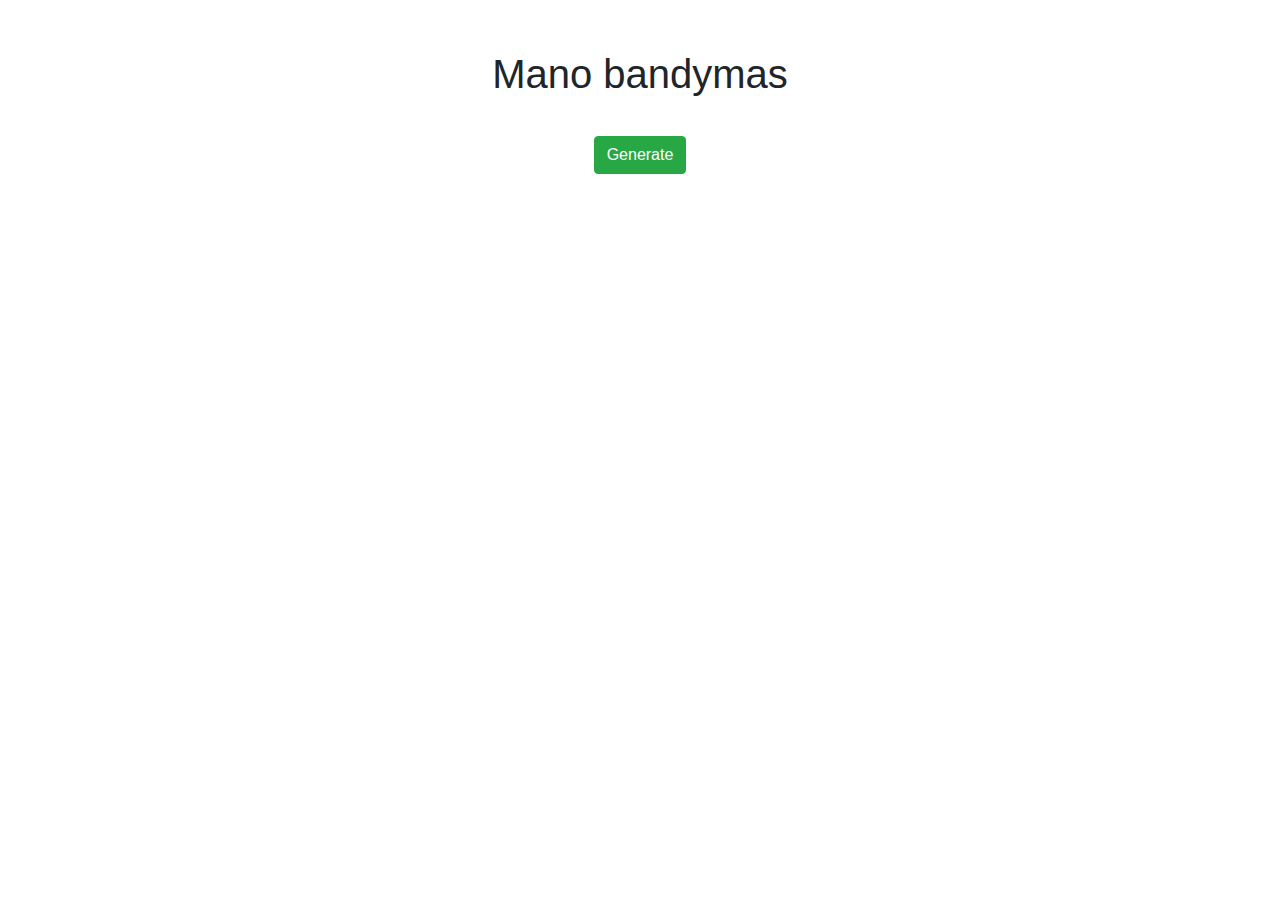
<file: js course 7hours/juodrastis.html>
<!DOCTYPE html>
<html lang="en">

<head>
    <meta charset="UTF-8">
    <meta http-equiv="X-UA-Compatible" content="IE=edge">
    <meta name="viewport" content="width=device-width, initial-scale=1.0">
    <title>Document</title>
    <link rel="stylesheet" href="juodrastis.css">
    <link rel="stylesheet" href="https://cdn.jsdelivr.net/npm/bootstrap@4.3.1/dist/css/bootstrap.min.css" integrity="sha384-ggOyR0iXCbMQv3Xipma34MD+dH/1fQ784/j6cY/iJTQUOhcWr7x9JvoRxT2MZw1T" crossorigin="anonymous">

</head>

<body>

    <div class="container">
        <h1 id="title">Mano bandymas</h1>
        <!-- <button class="btn btn-primary" id="button" onclick="changePictures()">Click</button> -->
        <button class="btn btn-success  " id=" cat-generator " onclick="catgenerator()">Generate</button>
        <div id="flexBox" class="flex-box">

        </div>

        <script src="juodrastis.js"></script>
</body>

</html>
</file>
<file: js course 7hours/juodrastis.css>
.container {
    width: 40%;
    margin: 50px auto;
    display: flex;
    flex-direction: column;
    align-items: center;
}

.btn {
    margin-top: 30px;
    margin-bottom: 20px;
}

.flex-box {
    display: flex;
    flex-wrap: wrap;
}

img {
    display: flex;
    flex-wrap: wrap;
    justify-content: space-around;
    width: 200px;
    height: 200px;
    /* padding: 10px; */
    margin: 14px;
    border-radius: 40px;
    box-shadow: rgba(0, 0, 0, 0.25) 0px 54px 55px, rgba(0, 0, 0, 0.12) 0px -12px 30px, rgba(0, 0, 0, 0.12) 0px 4px 6px, rgba(0, 0, 0, 0.17) 0px 12px 13px, rgba(0, 0, 0, 0.09) 0px -3px 5px;
}
</file>
